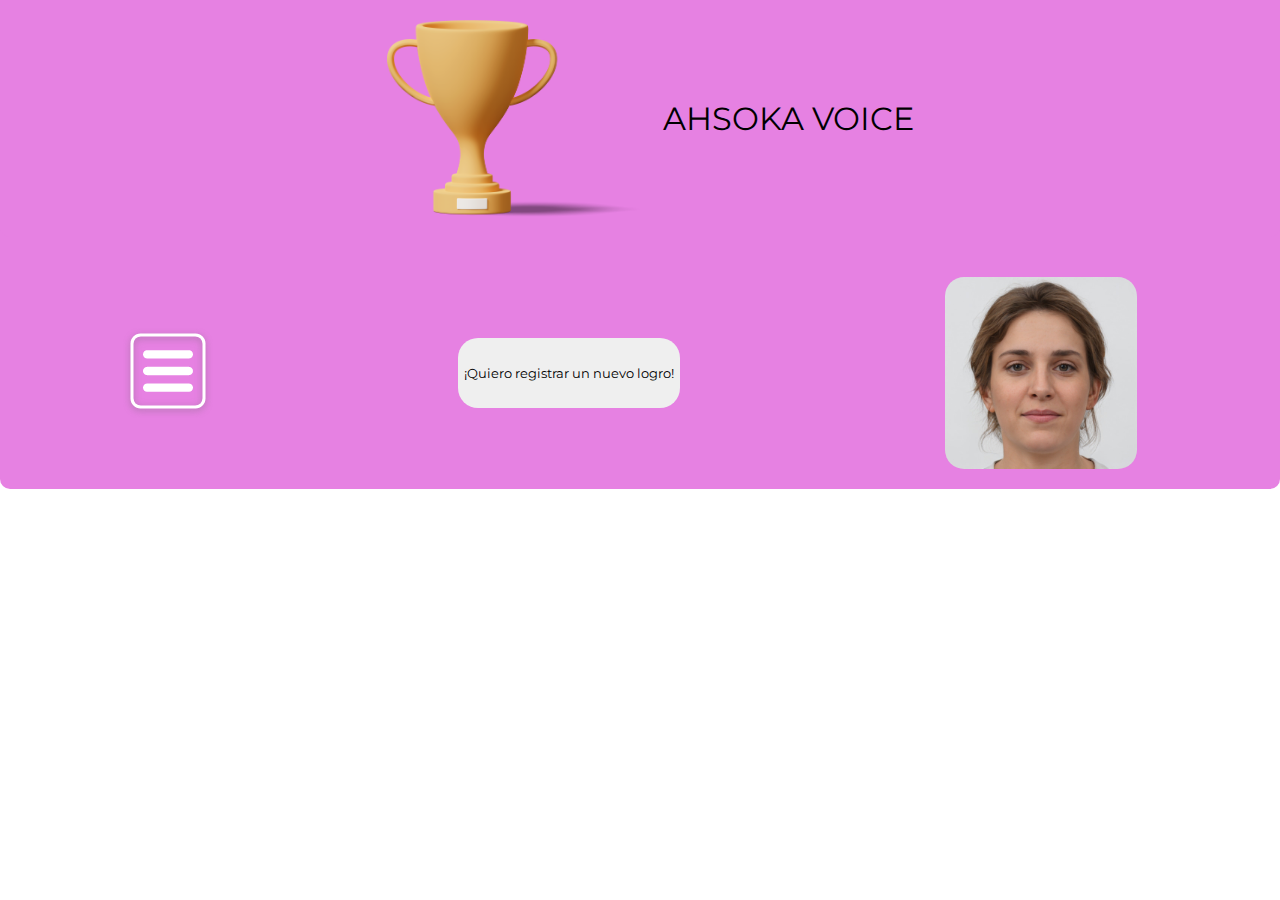
<file: index.html>
<!DOCTYPE html>
<html lang="en">

<head>
  <meta charset="UTF-8">
  <meta name="viewport" content="width=device-width, initial-scale=1.0">
  <title>Ahsoka Feed</title>
  <link rel="stylesheet" href="./style.css">
  <link rel="preconnect" href="https://fonts.googleapis.com">
  <link rel="preconnect" href="https://fonts.gstatic.com" crossorigin>
  <link href="https://fonts.googleapis.com/css2?family=Montserrat:ital,wght@0,100..900;1,100..900&display=swap"
    rel="stylesheet">
</head>

<body>
  <header class="navBar">
    <div class="headerTitle">
      <img class="headerImage" src="./img/trophy2.png" alt="Header Trophy">
      <h1>AHSOKA VOICE</h1>
    </div>
    <div class="headerMenu">
      <img src="./img/menuIcon.png" alt="Menu Image">
      <button class="headerButton" onclick="location.href='./goalForm.html' "> ¡Quiero registrar un nuevo logro! </button>
      <img class="profilePicture" src="./img/avatar1.jpg" alt="Profile">
    </div>
  </header>

  <div id="feed">
    <!--API info-->
  </div>
</body>
<script src="./index.js"></script>

</html>
</file>
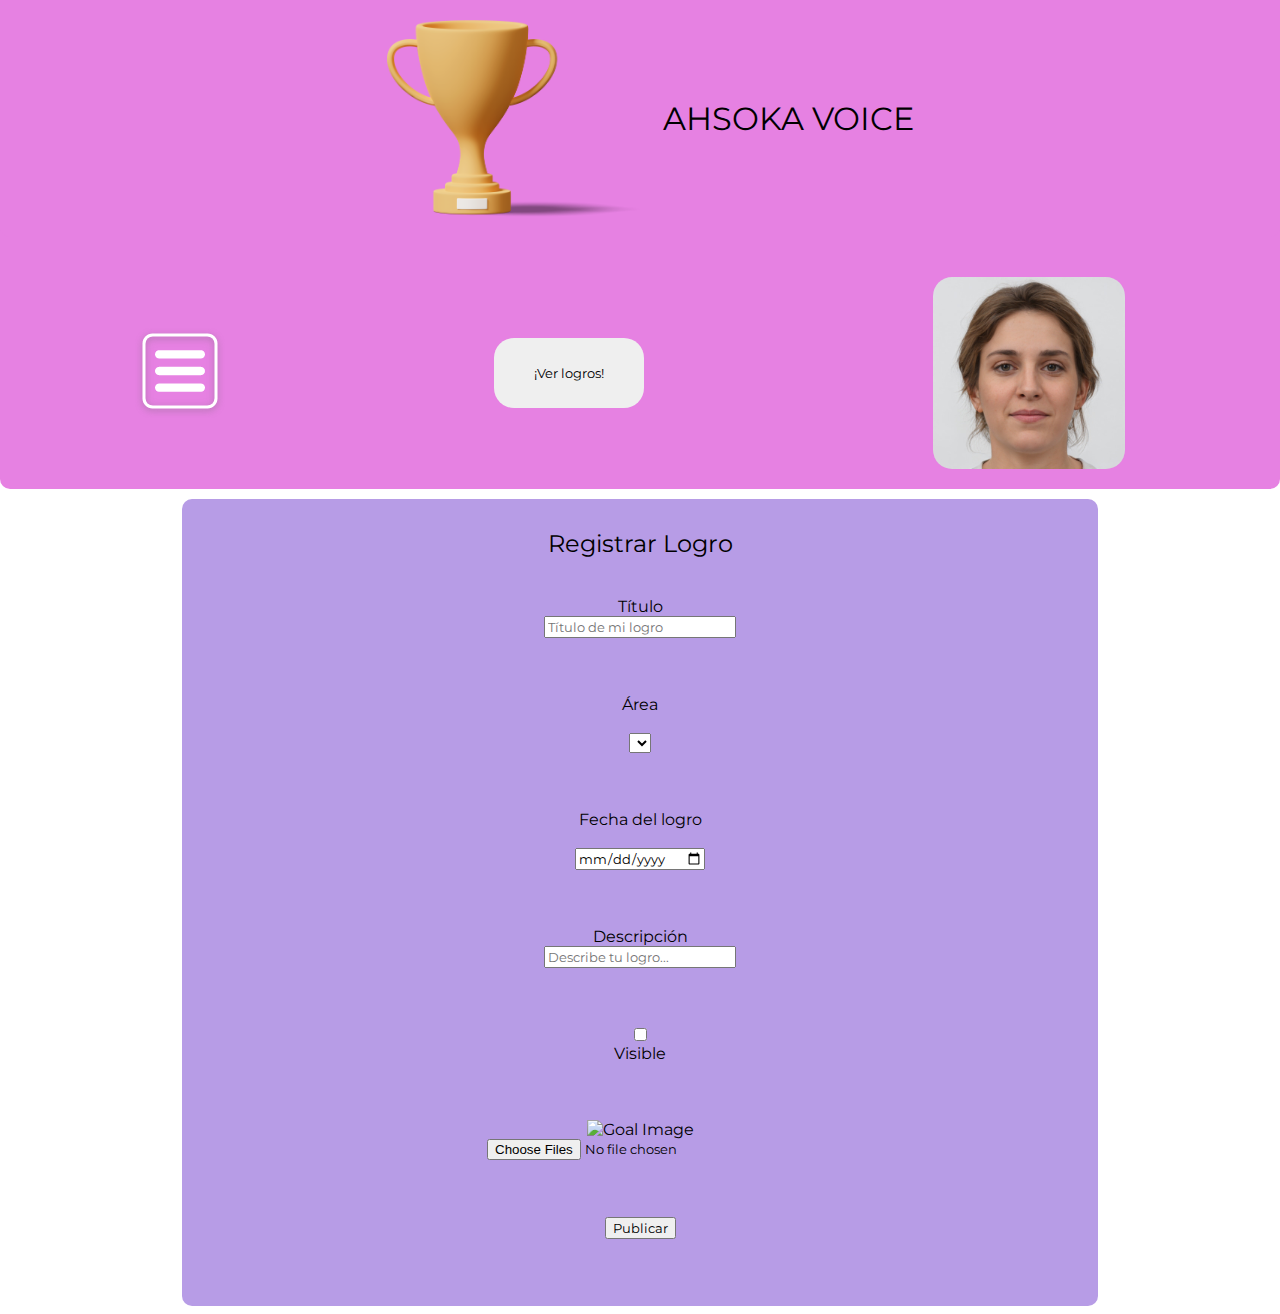
<file: goalForm.html>
<!DOCTYPE html>
<html lang="en">
  <head>
    <meta charset="UTF-8" />
    <meta name="viewport" content="width=device-width, initial-scale=1.0" />
    <title>Ahsoka Goal</title>
    <script src="./tagsList.js"></script>
    <link rel="stylesheet" href="./style.css" />
    <link rel="preconnect" href="https://fonts.googleapis.com" />
    <link rel="preconnect" href="https://fonts.gstatic.com" crossorigin />
    <link
      href="https://fonts.googleapis.com/css2?family=Montserrat:ital,wght@0,100..900;1,100..900&display=swap"
      rel="stylesheet"
    />
  </head>

  <body onload="getTags()">
    <header class="navBar">
      <div class="headerTitle">
        <img class="headerImage" src="./img/trophy2.png" alt="Header Trophy" />
        <h1>AHSOKA VOICE</h1>
      </div>
      <div class="headerMenu">
        <img src="./img/menuIcon.png" alt="Menu Image" />
        <button class="headerButton" onclick="location.href='./index.html' ">¡Ver logros!</button>
        <img class="profilePicture" src="./img/avatar1.jpg" alt="Profile" />
      </div>
    </header>
    <div class="innerForm">
      <h2>Registrar Logro</h2>
      <br />
      <form id="goalForm" action="#" name="registerGoal">
        <label for="goalTitle">Título</label>
        <input id="goalTitle" name="goalTitle" type="text" placeholder="Título de mi logro" required/>
        <span id="errorTitle"></span>
        <br />
        <br />
        <br />
        <label for="goalArea">Área</label>
        <br />
        <select name="Areas" id="goalArea" size="1" required>
          <!-- <option value="1">Profesional</option>
          <option value="2">Personal</option>
          <option value="3">Laboral</option>
          <option value="4">Deportiva</option>
          <option value="5">Aprendizaje</option>  -->
        </select>
        <span id="errorArea"></span>
        <br />
        <br />
        <br />
        <label for="goalDate">Fecha del logro</label>
        <br />
        <input id="goalDate" type="date" />
        <br />
        <br />
        <br />
        <label for="goalDescription">Descripción</label>
        <input
          id="goalDescription"
          type="text"
          placeholder="Describe tu logro..."
          required
        />
        <span id="errorDescription"></span>
        <br />
        <br />
        <br />
        <input id="goalVisibility" type="checkbox" />
        <label for="goalVisibility">Visible</label>
        <br />
        <br />
        <br />
        <img id="imagePreview" alt="Goal Image">
        <input type="file" id="imageGoal" accept=".jpg, .jpeg, .png" multiple=false/>
        <span id="errorImage"></span>
        <br />
        <br />
        <br />
        <button type="submit" id="submitButton">Publicar</button>
        <br />
        <br />
        <br />
      </form>
    </div>
  </body>
  <script src="validationForm.js"></script>
  <script src="./goalForm.js" > </script>
</html>
</file>
<file: style.css>
* {
  font-family: "Montserrat", sans-serif;
  font-optical-sizing: auto;
  font-weight: 400;
  font-style: normal;
}

body {
    display: flex;
    flex-direction: column;
    justify-content: space-between;
    align-items: center;
    box-sizing: border-box;
    margin-top: 0;
}

.navBar {
    background-color: #E681E2;
    width: 100vw;
    border-radius: 0px 0px 10px 10px;
    margin-bottom: 10px;
}

.headerTitle {
    display: flex;
    height: 70%;
    justify-content: center;
    align-items: center;
    background-color: #E681E2;
    width: 100vw;
    border-radius: 0px 0px 10px 10px;
    margin-bottom: 20px;
}

.headerMenu {
    /*max-height: 100px;*/
    display: flex;
    flex-direction: row;
    justify-content: space-around;
    align-items: center;
}

.headerImage {
    width: 20%; 
    height: 20%;
    margin: 20px;
}

.headerButton {
  min-height: 70px;
  min-width: 150px;
  border-radius: 20px;
  border: 0;
}

.profilePicture {
    width: 15%; 
    height: 15%;
    margin: 20px;
    border-radius: 10%;
}

.innerForm {
    display: flex;
    flex-direction: column;
    width: 70vw;
    padding: 10px;
    justify-content: space-around;
    background-color: #B79CE6;
    border-radius: 10px;
    align-items: center;  
}

form {
    display: flex;
    flex-direction: column;
    justify-content: space-between;
    align-items: center;
}

#feed {
  display: flex;
  flex-direction: column;
  justify-content: space-between;
  align-items: center;
}

.card {
  display: flex;
  padding: 15px;
  flex-direction: column;
  justify-content: space-around;
  align-items: center;
  min-height: 300px;
  width: 80vw;
  border-radius: 10px;
  border-color: lightgrey;
  box-shadow: 1px 1px 2px 1px rgba(0, 0, 0, 0.2);
  margin-bottom: 20px;
}

.goalHeader {
  display: flex;
  justify-content: space-between;
  width: 95%;
  max-height: 100px;
  margin-bottom: 10px;
}

.goalInfo {
  display: flex;
  flex-direction: column;
  justify-content: start;
  align-items: flex-end;
  margin-left: 10px;
}

.goalBody {
  align-content: center;
  border-radius: 10px;
  background-color: lightgray;
  width: 95%;
  margin: 5px;
  padding: 5px;
}

.goalImage {
  width: 40%; 
  height: 40%;
  margin: 5px;
  border-radius: 10%;
}

.goalDate {
  font-size: 0.8em;
  font-weight: 650;
  font-style: italic;
}

span {
  color: crimson;
}
</file>
